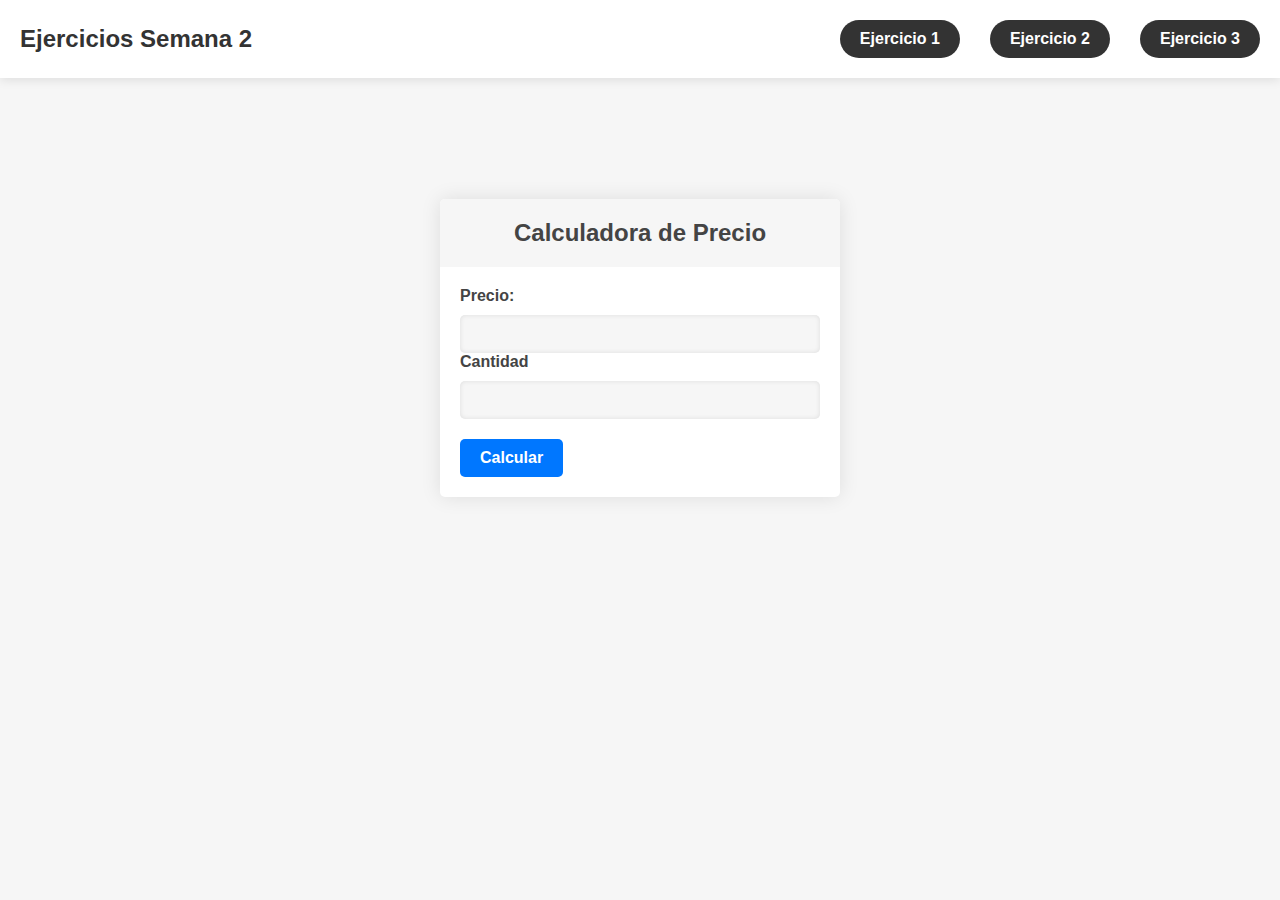
<file: index.html>
<!DOCTYPE html>
<html lang="en">
<head>
    <meta charset="UTF-8">
    <meta http-equiv="X-UA-Compatible" content="IE=edge">
    <meta name="viewport" content="width=device-width, initial-scale=1.0">
    <link rel="stylesheet" href="./style/reset.css">
    <link rel="stylesheet" href="./style/style.css">
    <title>Calculo</title>
</head>
<body>
    <nav class="navbar">
		<div class="navbar-brand">Ejercicios Semana 2</div>
		<div class="btn-set">
			<button><a href="index.html">Ejercicio 1</a></button>
			<button><a href="numero.html">Ejercicio 2</a></button>
			<button><a href="peso.html">Ejercicio 3</a></button>
		</div>
	</nav>
    <div class="container">
        <div class="calculator">
            <div class="calculator-header">Calculadora de Precio</div>
            <form id="form-calular" class="calculator-form">
              <label for="product-input">Precio:</label>
              <input type="text" id="product-input" name="product">
              <label for="product-input">Cantidad</label>
              <input type="text" id="product-amount" name="cantidad">
              <button type="submit" id="calculate-btn">Calcular</button>
            </form>
            <div class="calculator-result hidden" id="result-container">
                Total: <span id="result"></span>
            </div>
        </div>
    </div>
    <script src="./app.js"></script>
</body>
</html>
</file>
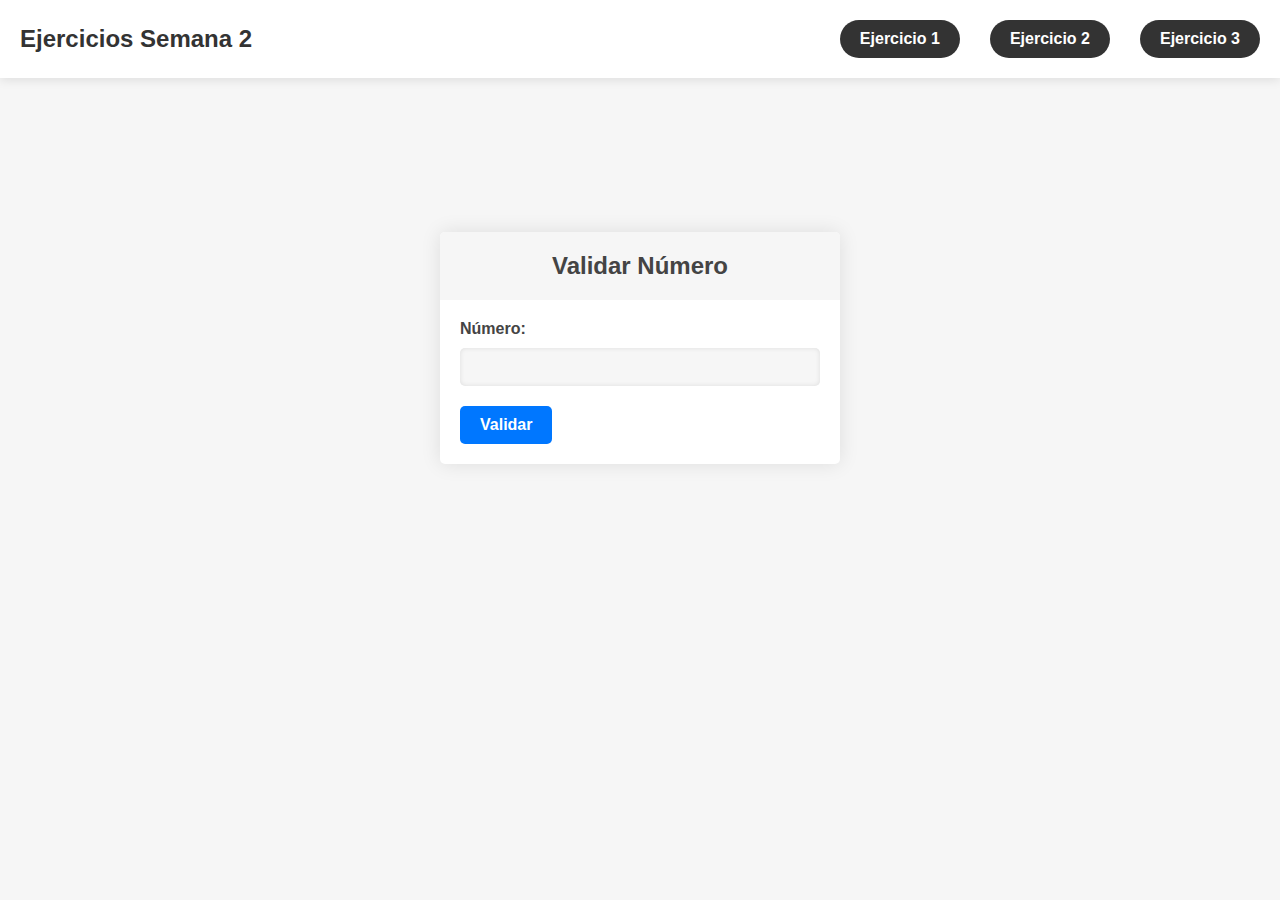
<file: numero.html>
<!DOCTYPE html>
<html lang="en">
<head>
    <meta charset="UTF-8">
    <meta http-equiv="X-UA-Compatible" content="IE=edge">
    <meta name="viewport" content="width=device-width, initial-scale=1.0">
    <link rel="stylesheet" href="./style/reset.css">
    <link rel="stylesheet" href="./style/style.css">
    <title>Calculo</title>
</head>
<body>
    <nav class="navbar">
		<div class="navbar-brand">Ejercicios Semana 2</div>
		<div class="btn-set">
			<button><a href="index.html">Ejercicio 1</a></button>
			<button><a href="numero.html">Ejercicio 2</a></button>
			<button><a href="peso.html">Ejercicio 3</a></button>
		</div>
	</nav>
    <div class="container">
        <div class="calculator">
            <div class="calculator-header">Validar Número</div>
            <form id="form-num"class="calculator-form">
              <label for="product-input">Número:</label>
              <input type="text" id="num-input" name="num">
              <button type="submit" id="calculate-btn">Validar</button>
            </form>
            <div class="calculator-result hidden" id="result-container">
                Total: <span id="result"></span>
            </div>
        </div>
    </div>
    <script src="./numero.js"></script>
</body>
</html>
</file>
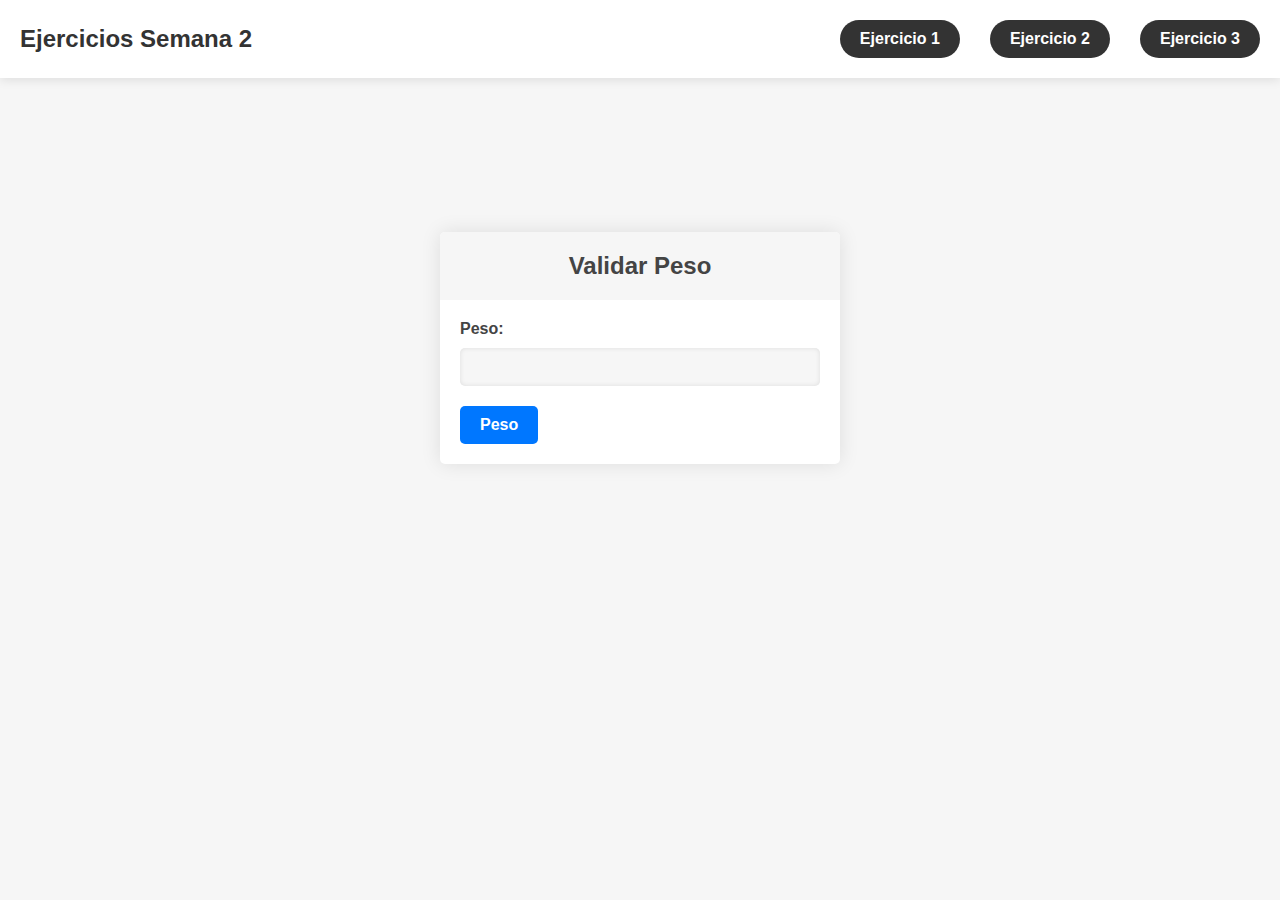
<file: peso.html>
<!DOCTYPE html>
<html lang="en">
<head>
    <meta charset="UTF-8">
    <meta http-equiv="X-UA-Compatible" content="IE=edge">
    <meta name="viewport" content="width=device-width, initial-scale=1.0">
    <link rel="stylesheet" href="./style/reset.css">
    <link rel="stylesheet" href="./style/style.css">
    <title>Calculo</title>
</head>
<body>
    <nav class="navbar">
		<div class="navbar-brand">Ejercicios Semana 2</div>
		<div class="btn-set">
			<button><a href="index.html">Ejercicio 1</a></button>
			<button><a href="numero.html">Ejercicio 2</a></button>
			<button><a href="peso.html">Ejercicio 3</a></button>
		</div>
	</nav>
    <div class="container">
        <div class="calculator">
            <div class="calculator-header">Validar Peso</div>
            <form id="form-peso"class="calculator-form">
              <label for="product-input">Peso:</label>
              <input type="text" id="peso-input" name="num">
              <button type="submit" id="calculate-btn">Peso</button>
            </form>
            <div class="calculator-result hidden" id="result-container">
                Total: <span id="result"></span>
            </div>
        </div>
    </div>
    <script src="./peso.js"></script>
</body>
</html>
</file>
<file: style/style.css>
/* Set up the main container */
 body {
    background-color: #f6f6f6;
    display: flex;
    flex-direction: column;
    min-height: 100vh;
    font-family: 'Helvetica Neue', sans-serif;
    font-size: 16px;
    color: #444444;
  }

  a{
    text-decoration: none;
    color: #fff;
  }

  .container{
    height: 60vh;
    width: 100%;
    display: grid;
    place-content: center;
  }

  /* Set up the calculator container */
  .calculator {
    background-color: #ffffff;
    box-shadow: 0px 0px 20px rgba(0, 0, 0, 0.1);
    border-radius: 5px;
    overflow: hidden;
    width: 400px;
  }

  /* Set up the calculator header */
  .calculator-header {
    background-color: #f6f6f6;
    padding: 20px;
    text-align: center;
    font-size: 24px;
    font-weight: bold;
    color: #444444;
  }

  /* Set up the calculator form */
  .calculator-form {
    padding: 20px;
  }

  /* Set up the form label */
  .calculator-form label {
    display: block;
    margin-bottom: 10px;
    font-weight: bold;
  }

  /* Set up the form input */
  .calculator-form input[type="text"] {
    width: 100%;
    padding: 10px;
    border: none;
    border-radius: 5px;
    background-color: #f6f6f6;
    color: #444444;
    font-size: 16px;
    font-weight: bold;
    box-shadow: 0px 0px 5px rgba(0, 0, 0, 0.1) inset;
  }

  /* Set up the form button */
  .calculator-form button[type="submit"] {
    display: block;
    margin-top: 20px;
    padding: 10px 20px;
    border: none;
    border-radius: 5px;
    background-color: #0077ff;
    color: #ffffff;
    font-size: 16px;
    font-weight: bold;
    cursor: pointer;
    transition: background-color 0.3s ease-in-out;
  }

  /* Change button background on hover */
  .calculator-form button[type="submit"]:hover {
    background-color: #005eff;
  }

  /* Set up the result container */
  .calculator-result {
    padding: 20px;
    text-align: center;
    font-size: 24px;
    font-weight: bold;
    color: #ffffff;
    background-color: #0077ff;
  }

  /* Hide the result container by default */
  .calculator-result.hidden {
    display: none;
  }

  		/* Navbar styles */
      .navbar {
        display: flex;
        justify-content: space-between;
        align-items: center;
        background-color: #fff;
        color: #333;
        padding: 20px;
        box-shadow: 0px 2px 10px rgba(0, 0, 0, 0.1);
      }
  
      .navbar-brand {
        font-size: 1.5rem;
        font-weight: bold;
        color: #333;
      }
  
      .navbar-links {
        display: flex;
        align-items: center;
      }
  
      .navbar-links a {
        color: #333;
        margin: 0 10px;
        text-decoration: none;
        font-weight: bold;
        font-size: 1.2rem;
        border-bottom: 2px solid transparent;
        padding-bottom: 10px;
        transition: all 0.3s ease;
      }
  
      .navbar-links a:hover {
        color: #333;
        border-bottom: 2px solid #333;
      }
  
      /* Button set styles */
      .btn-set {
        display: flex;
        align-items: center;
        justify-content: space-between;
        gap: 30px;
      }
  
      .btn-set button {
        background-color: #333;
        color: #fff;
        border: none;
        border-radius: 20px;
        padding: 10px 20px;
        font-size: 1rem;
        font-weight: bold;
        cursor: pointer;
        transition: all 0.3s ease;
      }
  
      .btn-set button:hover {
        background-color: #999;
      }

      @media screen and (max-width: 700px) {
        .navbar{
          flex-direction: column
        }
        .btn-set{
          margin-top: 10px;
          flex-direction: column;
          gap: 10px;
        }
        .calculator{
          width: 100%;
        }
      }
</file>
